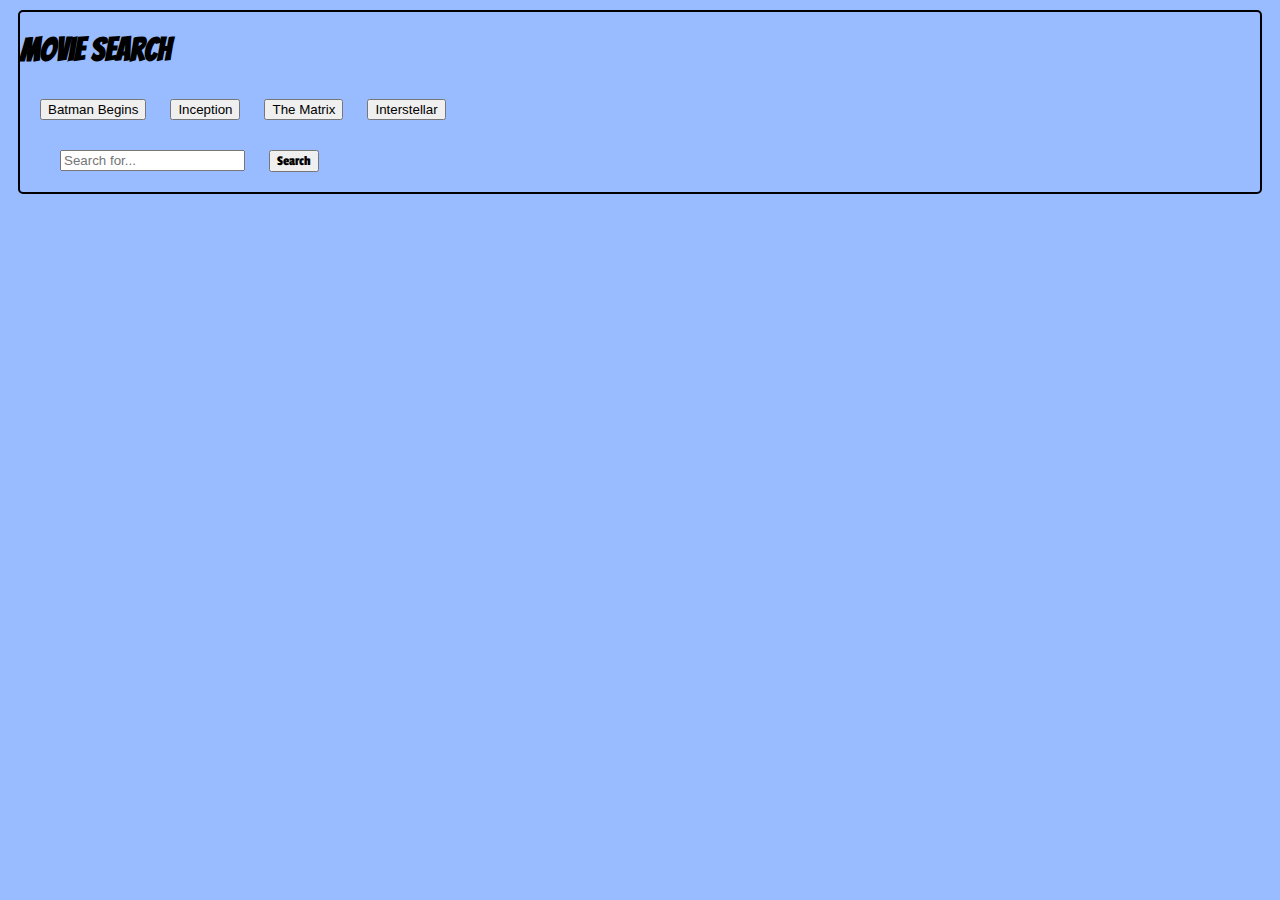
<file: html/moviesearch/index.html>
<!DOCTYPE HTML>
<html>
<head>
	<title>Movie Search</title>
    <style type="text/css">
    button, div, form, input { margin: 10px;}
    </style>
	 <!-- Remote Bootstrap -->
    <link rel="stylesheet" href="https://maxcdn.bootstrapcdn.com/bootstrap/3.3.6/css/bootstrap.min.css" integrity="sha384-1q8mTJOASx8j1Au+a5WDVnPi2lkFfwwEAa8hDDdjZlpLegxhjVME1fgjWPGmkzs7" crossorigin="anonymous">

    <link rel="stylesheet" type="text/css" href="style.css">

    <link href="https://fonts.googleapis.com/css?family=Bangers|Passion+One|Patua+One" rel="stylesheet">

</head>
<body>

<!-- SEARCH INPUT AND BUTTON -->
    <div class="container text-center" id="container1" style="border:2px solid black">
        <h1 style="font-family:Bangers">Movie Search</h1>
        
        <div id="gifsView">
          <button type="button" class="btn btn-primary gif" id="trending" data-name="Batman Begins">Batman Begins</button>
          <button type="button" class="btn btn-success gif" data-name="Inception">Inception</button>
          <button type="button" class="btn btn-danger gif" data-name="The Matrix">The Matrix</button>
          <button type="button" class="btn btn-warning gif" data-name="Interstellar">Interstellar</button>

        </div>

        <form id="gif-form">
            <div class="col-lg-6 col-lg-offset-3 col-md-6 col-md-offset-3 col-sm-8 col-sm-offset-2 col-xs-12">
              <div class="input-group">
                <input type="text" class="form-control" id="gif-input" placeholder="Search for...">
                <span class="input-group-btn">
                  <button class="btn btn-default" style="font-family:Passion one; font-size: 14px;" id="findGif" value="Search" type="button">Search</button>
                </span>
              </div><!-- /input-group -->
            </div><!-- /.col-lg-6 -->
        </form>
    </div>    
    
<div class="container" id="container2">
        <div id="main"></div>

        
    </div>
 


<script src="http://code.jquery.com/jquery-2.1.3.min.js"></script>

<script type="text/javascript">
	

$('#findGif').on('click', function() { //click
        // console.log($('#gif-input').val().trim())
        if($('#gif-input').val().trim().length < 1 )
        	{alert("Type in a word.")}
        else{
        
        gifDisplay();
    	}
        return false;

    });

function gifDisplay() {
        if ($('#gif-input').val().length > 0) {
            $('#main').empty();
    
    var title = $('#gif-input').val().trim();
	var queryURL = "http://www.omdbapi.com/?t="+title+"&y=&tomatoes=true&plot=short&r=json";
            $.ajax({ url: queryURL, method: 'GET' }).done(function(response) {
                
$('#main').html('<img src= "' + response.Poster + '" style="margin-right:20px;">');
$('#main').append('<h4><b> Title: </b>'+response.Title+' </h4>')
$('#main').append('<h4><b> Year: </b>'+response.Year+' <h4>')
$('#main').append('<h4><b> Rated: </b>'+response.Rated+' <h4>')
$('#main').append('<h4><b> Released: </b>'+response.Released+' <h4>')
$('#main').append('<h4><b> Actors: </b>'+response.Actors+' <h4>')
$('#main').append('<h4><b> Genre: </b>'+response.Genre+' <h4>')
$('#main').append('<h4><b> Plot: </b>'+response.Plot+' <h4>')

$('#main').append('<h4><b> Director: </b>'+response.Director+' </h4>')
$('#main').append('<h4><b> Awards: </b>'+response.Awards+' <h4>')
$('#main').append('<h4><b> Writer: </b>'+response.Writer+' <h4>')
$('#main').append('<h4><b> imdbRating: </b>'+response.imdbRating+' <h4>')
$('#main').append('<h4><b> tomatoRating: </b>'+response.tomatoRating+' <h4>')
$('#main').append('<h4><b> Runtime: </b>'+response.Runtime+' <h4>')
$('#main').append('<h4><b> Website: </b>'+response.Website+' <h4>')
	     		

                // console.log(response);
	     		$('#gif-input').val('');
            });
        }
    }
 // ENTER KEY ADDS ITEM TO LIST
    $(document).keypress(function(e) {
        if (e.which == 13 && $('#gif-input').val().length > 0) {

            $('#main').empty();
            var title = $('#gif-input').val().trim();

			var queryURL = "http://www.omdbapi.com/?t="+title+"&y=&tomatoes=true&plot=short&r=json";

            $.ajax({ url: queryURL, method: 'GET' }).done(function(response) {
                console.log(response);
            
$('#main').html('<img src= "' + response.Poster + '" style="margin-right:20px;">');
$('#main').append('<h4><b> Title: </b>'+response.Title+' </h4>')
$('#main').append('<h4><b> Year: </b>'+response.Year+' <h4>')
$('#main').append('<h4><b> Rated: </b>'+response.Rated+' <h4>')
$('#main').append('<h4><b> Released: </b>'+response.Released+' <h4>')
$('#main').append('<h4><b> Actors: </b>'+response.Actors+' <h4>')
$('#main').append('<h4><b> Genre: </b>'+response.Genre+' <h4>')
$('#main').append('<h4><b> Plot: </b>'+response.Plot+' <h4>')

$('#main').append('<h4><b> Director: </b>'+response.Director+' </h4>')
$('#main').append('<h4><b> Awards: </b>'+response.Awards+' <h4>')
$('#main').append('<h4><b> Writer: </b>'+response.Writer+' <h4>')
$('#main').append('<h4><b> imdbRating: </b>'+response.imdbRating+' <h4>')
$('#main').append('<h4><b> tomatoRating: </b>'+response.tomatoRating+' <h4>')
$('#main').append('<h4><b> Runtime: </b>'+response.Runtime+' <h4>')
$('#main').append('<h4><b> Website: </b>'+response.Website+' <h4>')
                

                // console.log(response);
                $('#gif-input').val('');
                
            });

        }
  // Preventing Search Button From Submitting A Form
    $(function() {
    $("form").submit(function() { return false; });
});
    });


        //Click on button with class gif
    $(document).on('click', '.gif', function() {
        $('#main').empty();
        
        var title = $(this).data("name");

        // console.log($('#gif-input').val().trim());

        var queryURL = "http://www.omdbapi.com/?t="+title+"&y=&tomatoes=true&plot=short&r=json";

        $.ajax({ url: queryURL, method: 'GET' }).done(function(response) {

$('#main').html('<img src= "' + response.Poster + '" style="margin-right:20px;">');
$('#main').append('<h4><b> Title: </b>'+response.Title+' </h4>')
$('#main').append('<h4><b> Year: </b>'+response.Year+' <h4>')
$('#main').append('<h4><b> Rated: </b>'+response.Rated+' <h4>')
$('#main').append('<h4><b> Released: </b>'+response.Released+' <h4>')
$('#main').append('<h4><b> Actors: </b>'+response.Actors+' <h4>')
$('#main').append('<h4><b> Genre: </b>'+response.Genre+' <h4>')
$('#main').append('<h4><b> Plot: </b>'+response.Plot+' <h4>')

$('#main').append('<h4><b> Director: </b>'+response.Director+' </h4>')
$('#main').append('<h4><b> Awards: </b>'+response.Awards+' <h4>')
$('#main').append('<h4><b> Writer: </b>'+response.Writer+' <h4>')
$('#main').append('<h4><b> imdbRating: </b>'+response.imdbRating+' <h4>')
$('#main').append('<h4><b> tomatoRating: </b>'+response.tomatoRating+' <h4>')
$('#main').append('<h4><b> Runtime: </b>'+response.Runtime+' <h4>')
$('#main').append('<h4><b> Website: </b>'+response.Website+' <h4>')
                

                // console.log(response);
                $('#gif-input').val('');
          
        });
    });

</script>


</body>
</html>
</file>
<file: html/moviesearch/style.css>
body {
    /*background-image: url(".jpg");*/
    /*background-position:;*/
    background-repeat: no-repeat;
    background-size: cover;
    background:#99bbff;
    }

    *{
        box-sizing: border-box;
    }

.container{
    border-radius: 5px;
}


/*.container {
    background-image:url(http://66.media.tumblr.com/b903b4ad8d8542877bf369787fe2ff05/tumblr_nmehfqIxij1qav3uso3_r1_540.gif);
    background-position:center;
    background-repeat: no-repeat;
    background-size: contain;*/
    

    img{
    	border:2px solid black;
        float:left;
       display: block;
       width:325px;

    }
     

    #rating{
    	
    	float:left;
        width:350px;
        padding:0px;
    }

    h3{width:auto;}

    #container2{
        height:auto;
    }
    


    .btn:hover{
       box-shadow: 0 8px 16px 0 rgba(0,0,0,0.2),0 6px 20px 0 rgba(0,0,0,0.19);;
    }

    #findGif{
        box-shadow: 0px 0px 0px ;
    }
</file>
